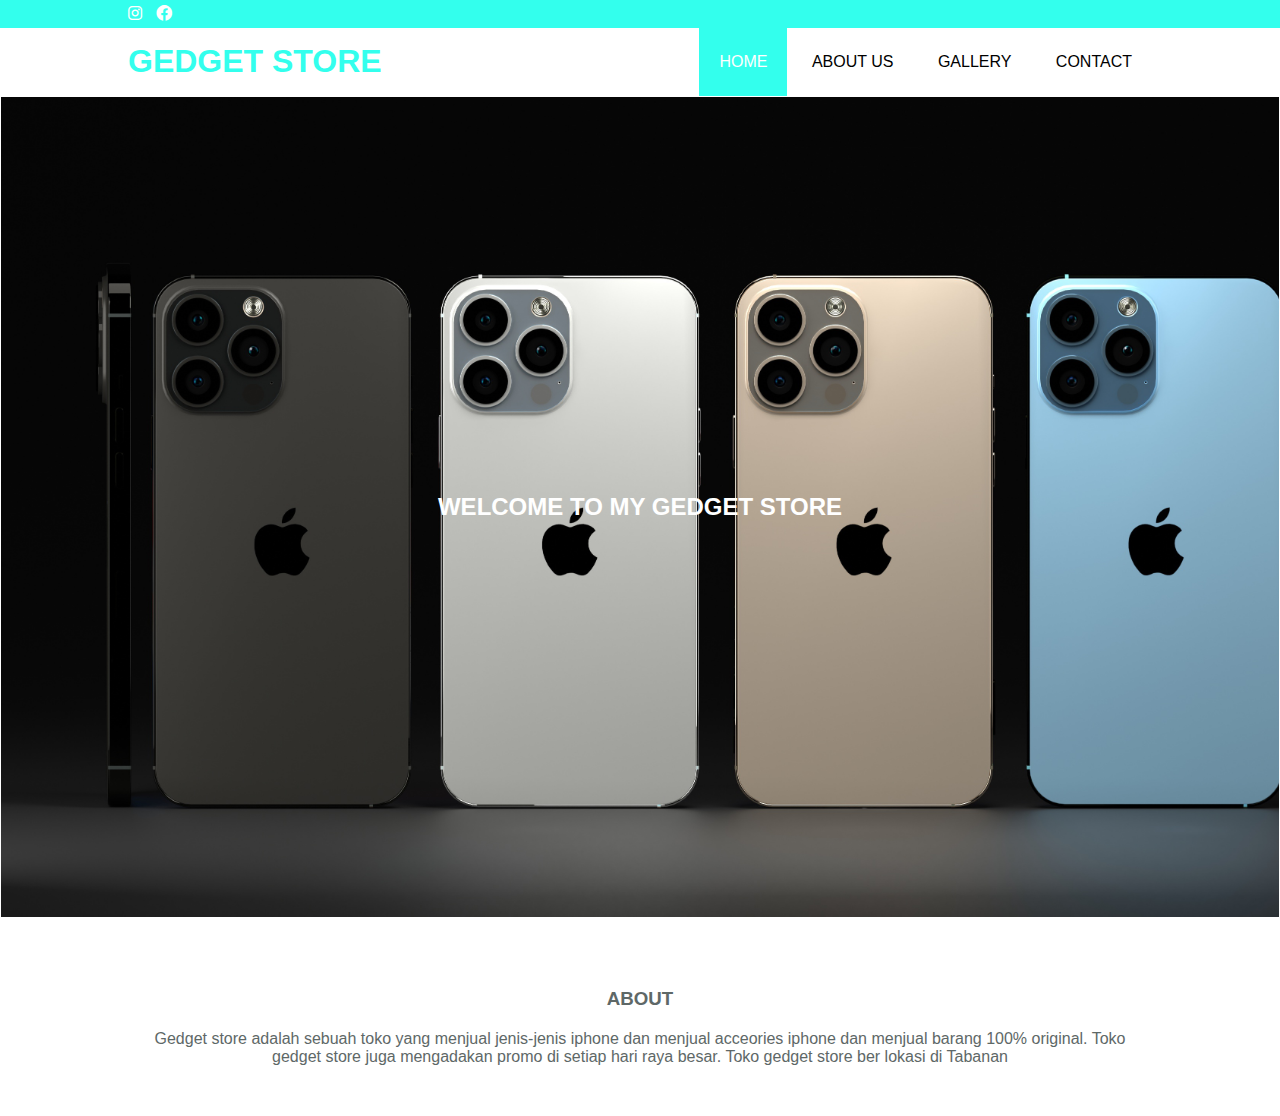
<file: index.html>
<!DOCTYPE html>
<html>
<head>
	<meta charset="utf-8">
	<meta name="viewport" content="width=device-width, initial-scale=1">
	<title>Gedget store</title>
	<link rel="stylesheet" type="text/css" href="style.css">
	<link rel="stylesheet" type="text/css" href="https://cdnjs.cloudflare.com/ajax/libs/font-awesome/6.0.0-beta3/css/all.min.css">
</head>
<body>

	<div class="medsos">
		<div class="container">
			<ul>
				<li><a href="#"><i class="fab fa-instagram"></i></a></li>
				<li><a href="#"><i class="fab fa-facebook"></i></a></li>
			</ul>
		</div>
	</div>
	<header>
		<div class="container">
			<h1><a href="index.html">GEDGET STORE</a></h1>
			<ul>
				<li class="active"><a href="index.html">HOME</a></li>
				<li><a href="aboutus.html">ABOUT US</a></li>
				<li><a href="gallery.html">GALLERY</a></li>
				<li><a href="contact.html">CONTACT</a></li>
			</ul>
		</div>
	</header>

	<section class="banner">
		<h2>WELCOME TO MY GEDGET STORE</h2>
	</section>

	<section class="about">
		<div class="container">
			<h3>ABOUT</h3>
			<p>Gedget store adalah sebuah toko yang menjual jenis-jenis iphone dan menjual acceories iphone dan menjual barang 100% original. Toko gedget store juga mengadakan promo di setiap hari raya besar. Toko gedget store ber lokasi di Tabanan   </p>

			
		</div>
	</section>
<!--
	<footer>
		<div class="container">
			<small> Copyright &copy; 2021 - Asta Wira</small>
		</div>

	</footer>
-->

</body>
</html>
</file>
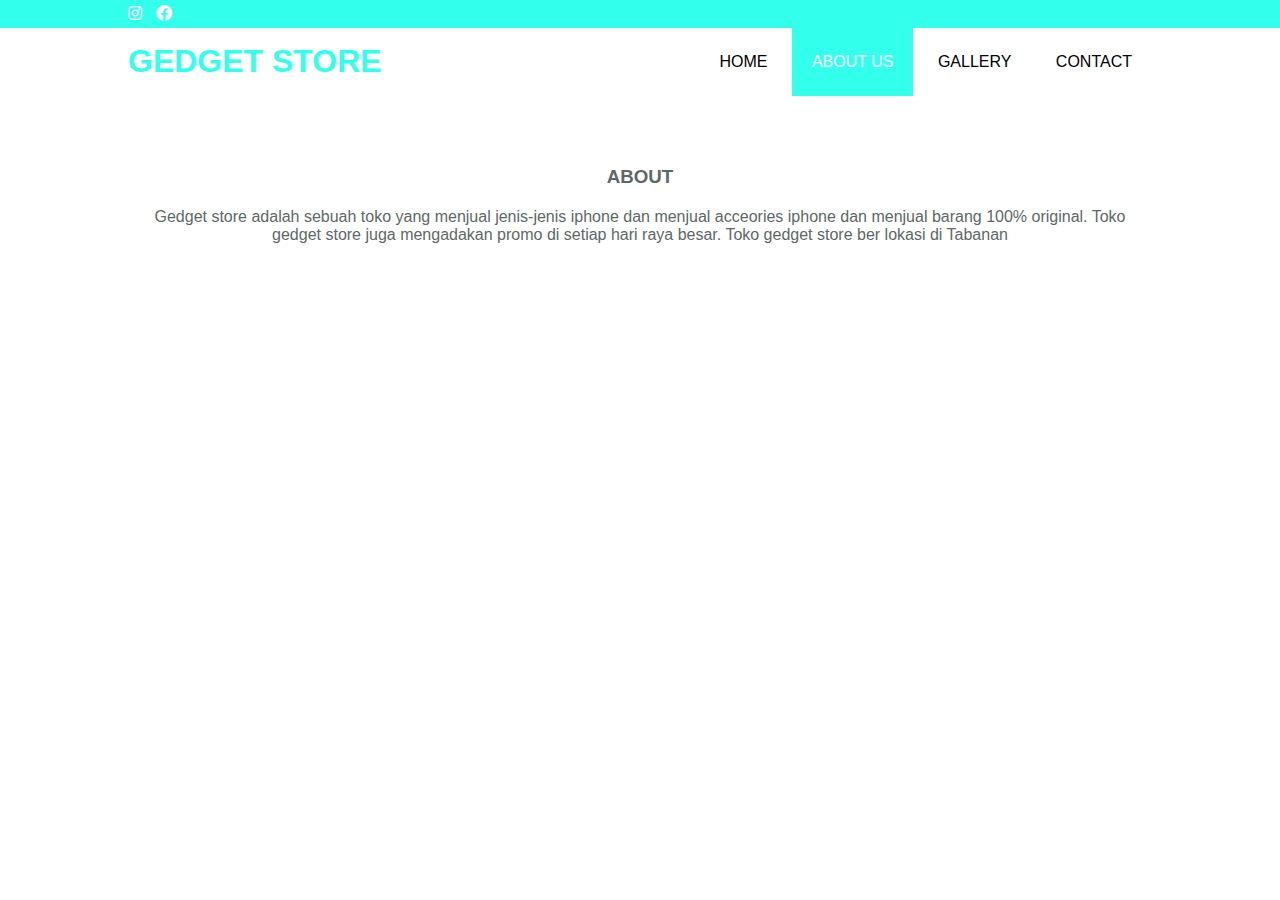
<file: aboutus.html>
<!DOCTYPE html>
<html>
<head>
	<meta charset="utf-8">
	<meta name="viewport" content="width=device-width, initial-scale=1">
	<title>Gedget store</title>
	<link rel="stylesheet" type="text/css" href="style.css">
	<link rel="stylesheet" type="text/css" href="https://cdnjs.cloudflare.com/ajax/libs/font-awesome/6.0.0-beta3/css/all.min.css">
</head>
<body>

	<div class="medsos">
		<div class="container">
			<ul>
				<li><a href="#"><i class="fab fa-instagram"></i></a></li>
				<li><a href="#"><i class="fab fa-facebook"></i></a></li>
			</ul>
		</div>
	</div>
	<header>
		<div class="container">
			<h1><a href="index.html">GEDGET STORE</a></h1>
			<ul>
				<li ><a href="index.html">HOME</a></li>
				<li class="active"><a href="aboutus.html">ABOUT US</a></li>
				<li><a href="gallery.html">GALLERY</a></li>
				<li><a href="contact.html">CONTACT</a></li>
			</ul>
		</div>

	<section class="about">
		<div class="container">
			<h3>ABOUT</h3>
			<p>Gedget store adalah sebuah toko yang menjual jenis-jenis iphone dan menjual acceories iphone dan menjual barang 100% original. Toko gedget store juga mengadakan promo di setiap hari raya besar. Toko gedget store ber lokasi di Tabanan   </p>

		</div>
	</section>
</body>
</html>
</file>
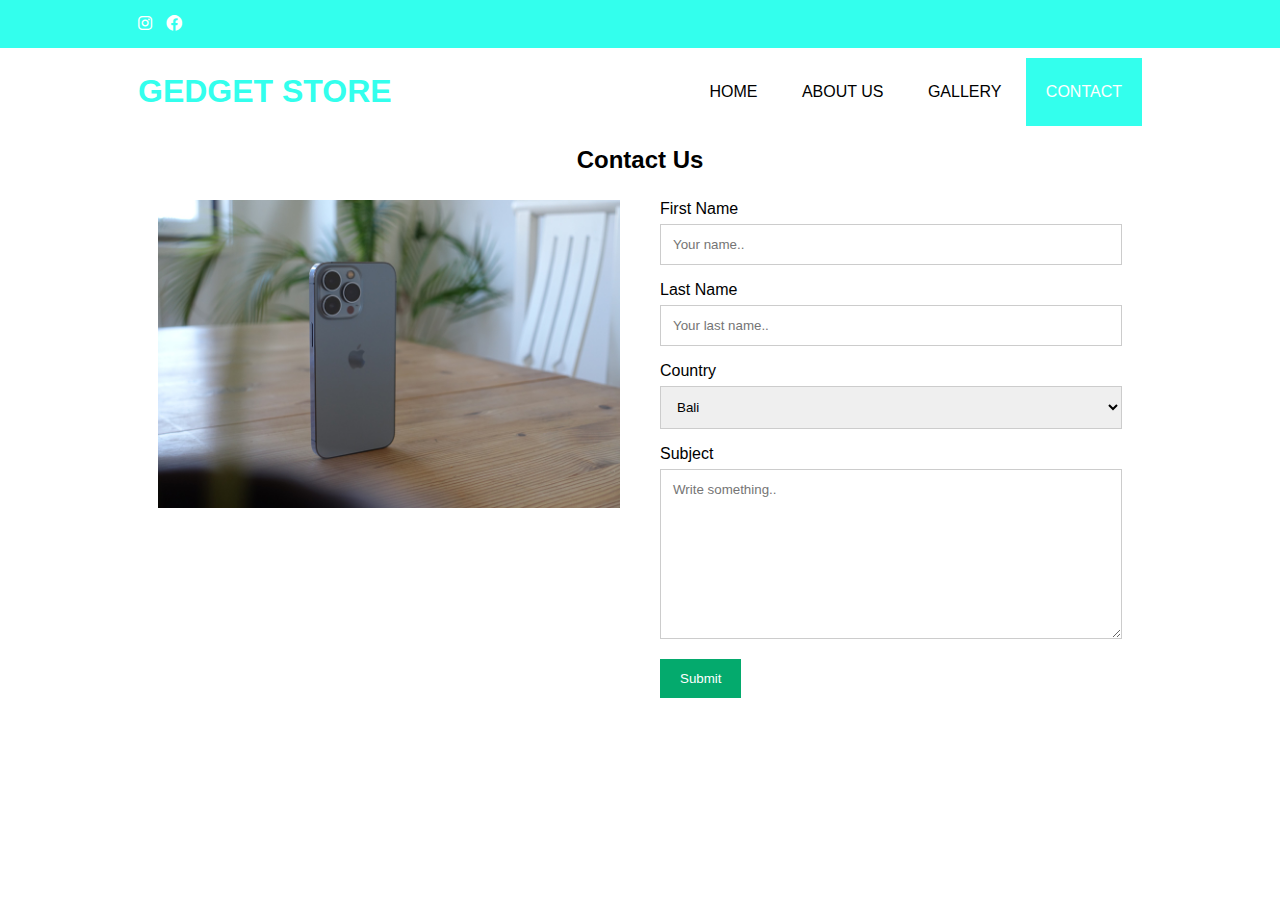
<file: contact.html>
<!DOCTYPE html>
<html>
<head>
	<meta charset="utf-8">
	<meta name="viewport" content="width=device-width, initial-scale=1">
	<title>Gedget store</title>
	<link rel="stylesheet" type="text/css" href="style.css">
	<link rel="stylesheet" type="text/css" href="https://cdnjs.cloudflare.com/ajax/libs/font-awesome/6.0.0-beta3/css/all.min.css">
</head>
<body>
	<div class="medsos">
		<div class="container">
			<ul>
				<li><a href="#"><i class="fab fa-instagram"></i></a></li>
				<li><a href="#"><i class="fab fa-facebook"></i></a></li>
			</ul>
		</div>
	</div>
	<header>
		<div class="container">
			<h1><a href="index.html">GEDGET STORE</a></h1>
			<ul>
				<li><a href="index.html">HOME</a></li>
				<li><a href="about.html">ABOUT US</a></li>
				<li><a href="gallery.html">GALLERY</a></li>
				<li class="active"><a href="contact.html">CONTACT</a></li>
			</ul>
		</div>
	</header>
	<link rel="stylesheet" type="text/css" href="contact.css">
		<div class="container">
  <div style="text-align:center">
    <h2>Contact Us</h2>
  </div>
  <div class="row">
    <div class="column">
      <img src="13.jpg" style="width:100%">
    </div>
    <div class="column">
      <form action="/action_page.php">
        <label for="fname">First Name</label>
        <input type="text" id="fname" name="firstname" placeholder="Your name..">
        <label for="lname">Last Name</label>
        <input type="text" id="lname" name="lastname" placeholder="Your last name..">
        <label for="country">Country</label>
        <select id="country" name="country">
          <option value="bali">Bali</option>
          <option value="canada">Canada</option>
          <option value="indonesia">Indonesia</option>
        </select>
        <label for="subject">Subject</label>
        <textarea id="subject" name="subject" placeholder="Write something.." style="height:170px"></textarea>
        <input type="submit" value="Submit">
      </form>
    </div>
  </div>
</div>

</body>
</html>
</file>
<file: style.css>
* {
	padding: 0;
	margin: 0;
	font-family: sans-serif;
}
a {
	color: inherit;
	text-decoration: none;
}
.medsos {
	padding: 5px 0;
	background-color: #33FFED;
}
.medsos ul li {
	display: inline-block;
	color: #fff;
	margin-right: 10px;
}
.container {
	width: 80%;
	margin: 0 auto;
}
.container:after {
	content: '';
	display: block;
	clear: both;
}
header h1 {
	float: left;
	padding: 15px 0;
	color: #33FFED;
}
header ul {
	float: right;
}
header ul li {
	display: inline-block;
}
header ul li a {
	padding: 25px 20px;
	display: inline-block;
}
header ul li a:hover {
	background-color: #33FFED;
	color: #fff;
}
.active {
	background-color: #33FFED;
	color: #fff;
}
.banner {
	height: 80vh;
	border: 1px solid;
	background-image: url("iphone13.jpg");
	background-size: cover;
	position: relative;
	display: flex;
	justify-content: center;
	align-items: center;
}
.banner:after {
	content: '';
	display: block;
	position: absolute;
	top: 0;
	left: 0;
	right: 0;
	bottom: 0;
	background-color: rgba(51, 255, 237  .8);
}
section {
	padding: 50px 0;
}

.banner{
	color: #fff ;
}

section h3 {
	text-align: center;
	padding: 20px 0;
	color: #5E6867 ;	

}
.about p{
	color:#5E6867 ;
	word-spacing: ;
	text-align: center;
}
</file>
<file: contact.css>
* {
  box-sizing: border-box;
}

/* Style inputs */
input[type=text], select, textarea {
  width: 100%;
  padding: 12px;
  border: 1px solid #ccc;
  margin-top: 6px;
  margin-bottom: 16px;
  resize: vertical;
}

input[type=submit] {
  background-color: #04AA6D;
  color: white;
  padding: 12px 20px;
  border: none;
  cursor: pointer;
}

input[type=submit]:hover {
  background-color: #45a049;
}

/* Style the container/contact section */
.container {
  border-radius: 5px;
  padding: 10px;
}

/* Create two columns that float next to eachother */
.column {
  float: left;
  width: 50%;
  margin-top: 6px;
  padding: 20px;
}

/* Clear floats after the columns */
.row:after {
  content: "";
  display: table;
  clear: both;
}

/* Responsive layout - when the screen is less than 600px wide, make the two columns stack on top of each other instead of next to each other */
@media screen and (max-width: 600px) {
  .column, input[type=submit] {
    width: 100%;
    margin-top: 0;
  }
}
</file>
